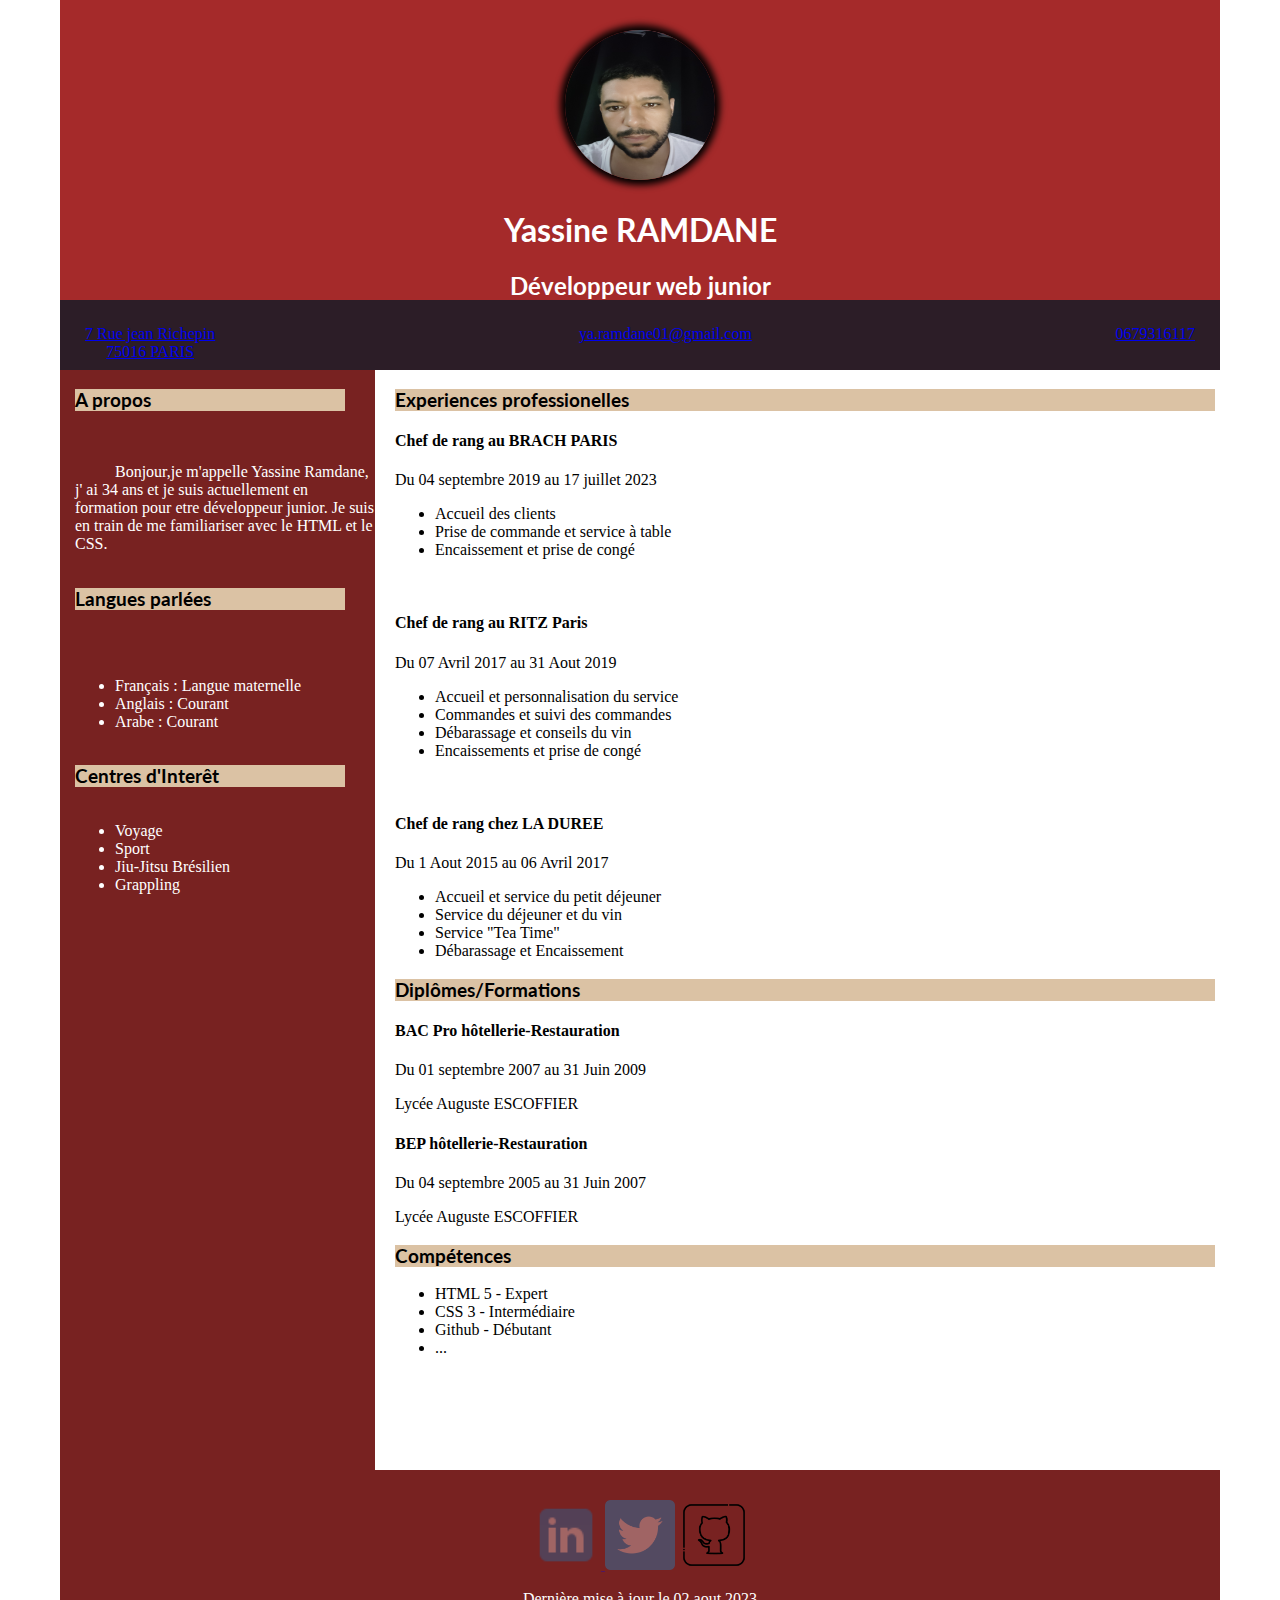
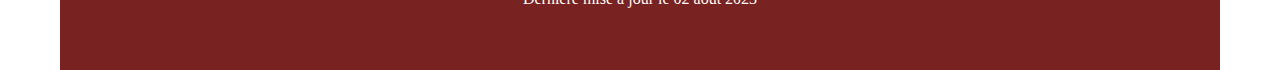
<file: devoir.html>
<!DOCTYPE html>
<html lang="fr">
<head>
    <meta charset="UTF-8">
    <meta name="viewport" content="width=device-width, initial-scale=1.0">
    <title>Mon CV</title>
    <link rel="stylesheet" href="./CSS/style.css"/>
</head>
<body>
<header>
    <div class="name">
        <a href="./images/1690666174211.jpg"><img class="photo" src="./images/1690666174211.jpg" alt="Ma photo"/></a>
        <h1>Yassine RAMDANE</h1>
        <h2>Développeur web junior</h2>
    </div>
</header>
<main>
    <div class="contacts">
      <span class="contacts__location"><a href="https://www.google.com/maps/place/7+Rue+Jean+Richepin,+75116+Paris/@48.8613544,2.2724538,17z/data=!3m1!4b1!4m6!3m5!1s0x47e66555caa88a4d:0x6e6f54602728bab8!8m2!3d48.8613544!4d2.2746425!16s%2Fg%2F11gn1w2r8s?entry=ttu">7 Rue jean Richepin<br>
        75016 PARIS</a></span>
       <span class="contacts__email"> <a href="mailto:ya.ramdane01@gmail.com">ya.ramdane01@gmail.com</a></span>
       <span class="contacts__telephone"><a href="tel:0679316117">0679316117</a></span>
        
    </div>
    <section>
    <div class="about">
<h3>A propos</h3><br>
<p class="introduction">Bonjour,je m'appelle Yassine Ramdane, j' ai 34 ans et je suis actuellement en formation pour etre développeur junior.
    Je suis en train de me familiariser avec le HTML et le CSS.
</p>
<h3>Langues parlées</h3>
<p>
    <ul class="language-list">
        <li>Français : Langue maternelle</li>
        <li>Anglais : Courant</li>
        <li>Arabe : Courant</li>
    </ul>
    <h3>Centres d'Interêt</h3>
    <ul class="hobbies">
        <li>Voyage</li>
        <li>Sport</li>
        <li>Jiu-Jitsu Brésilien</li>
        <li>Grappling</li>
    </ul>
</p>
    </div>
    <div class="experience">
        <h3 class="experience__title1">Experiences professionelles</h3>
        <h4>Chef de rang au BRACH PARIS </h4>
        <article>Du 04 septembre 2019 au 17 juillet 2023
        <ul>
<li>Accueil des clients</li>
<li>Prise de commande et service à table</li>
<li>Encaissement et prise de congé</li>
        </ul>
        </article>
        <br>
        <h4>Chef de rang au RITZ Paris</h4>
        <p>Du 07 Avril 2017 au 31 Aout 2019
            <ul>
                <li>Accueil et personnalisation du service</li>
                <li>Commandes et suivi des commandes</li>
                <li>Débarassage et conseils du vin</li>
                <li>Encaissements et prise de congé</li>
            </ul>
        </p>
        <br>
<h4>Chef de rang chez LA DUREE</h4>
<p>Du 1 Aout 2015 au 06 Avril 2017
    <ul>
        <li>Accueil et service du petit déjeuner</li>
        <li>Service du déjeuner et du vin</li>
        <li>Service "Tea Time"</li>
        <li>Débarassage et Encaissement</li>
    </ul>
</p>
    <h3 class="experience__title2">Diplômes/Formations</h3> 
    <h4>BAC Pro hôtellerie-Restauration</h4> 
    <p>Du 01 septembre 2007 au 31 Juin 2009<br></p>
    <p>Lycée Auguste ESCOFFIER</p>
    <h4>BEP hôtellerie-Restauration</h4>
    <p>Du 04 septembre 2005 au 31 Juin 2007<br></p>
    <p>Lycée Auguste ESCOFFIER</p>
    <h3 class="experience__title3">Compétences</h3>
    <p>
        <ul>
            <li>HTML 5 - Expert</li>
            <li>CSS 3 - Intermédiaire</li>
            <li>Github - Débutant</li>
            <li>...</li>
        </ul>
    </p>
    </div>
    </section>
   
</main>
<footer>
  <a class="linkedin" href="https://fr.linkedin.com/in/yassine-ramdane-12845a160"><img src="./images/icons8-linkedin-48.png" alt="logo-linkedin"/> </a>
    <a class="twitter" href="https://www.flaticon.com/fr/icones-gratuites/logo-twitter" title="logo twitter icônes"><img src="./images/twitter.png" alt="logo-twitter"/></a>
<a class="Github" href="https://github.com/yapsbjj/Mon-C.V"><img src="./images/3488426.png" alt="logo-Github"></a>
    <p class="social-network">
        Dernière mise à jour le 02 aout 2023
    </p>
</footer>
</body>
</html>
</file>
<file: CSS/style.css>
@import url('https://fonts.googleapis.com/css2?family=Lato:ital,wght@0,400;0,700;1,300&family=Raleway:wght@200&display=swap');
@font-face{
    font-family: "Raleway";
    src:  url("../fonts/Raleway-Thin.woff");
    src: url("../fonts/Raleway-Thin.ttf") format("truetype"), url("../fonts/Raleway-Bold.woff"), url("../fonts/Raleway-Bold.ttf") format("truetype");
}
h1, h2, h3{
    font-family: "Lato", sans-serif;
    
}

header{
    text-align: center;
    background-color: brown;
    
}
body{
    height: 1400px;
    width: 1160px;
    margin: auto;
}
img{
    width: 70px;
    height: 70px;
}

.photo{
    width: 150px;
    height: 150px;
    border-radius: 50%;
    margin-top: 30px;
    margin-bottom: 5px;
    box-shadow: 0 0 7px 5px black;
}
.photo:hover{
    cursor: zoom-in;
}
h1, h2{
    color: white;
}

section{
    height: 1100px;
    display: flex;
    flex-direction: row;

}
.contacts{
    background-color: #2c1d27;
    height: 20px;
    text-align: center;
    margin-top: -20px;
    padding: 25px;
    display: flex;
    flex-direction: row;
    justify-content: space-between;
}


.about {
    background-color: #782221;
    display: flex;
    flex-direction: column;
    height: 1150px;
    width: 300px;
    padding-left: 15px;
}
h3{
    background-color: #dbc2a4;
    width: 270px;
}
.introduction{
    color: white;
    text-indent: 40px;
}
.language-list, .hobbies, .social-network{
    color: white;
}
.experience{
    height: 500px;
    width: 480px;
    padding-left: 20px;
}
.experience__title1, .experience__title2, .experience__title3{
    width: 820px;
}
footer{
    background-color: #782221;
    height: 170px;
    text-align: center;
    padding-top: 30px;
}
.linkedin, .twitter, .Github{
    opacity: 1;
}
.linkedin, .twitter, .Github:hover{
    opacity: 0.3;
}
</file>
